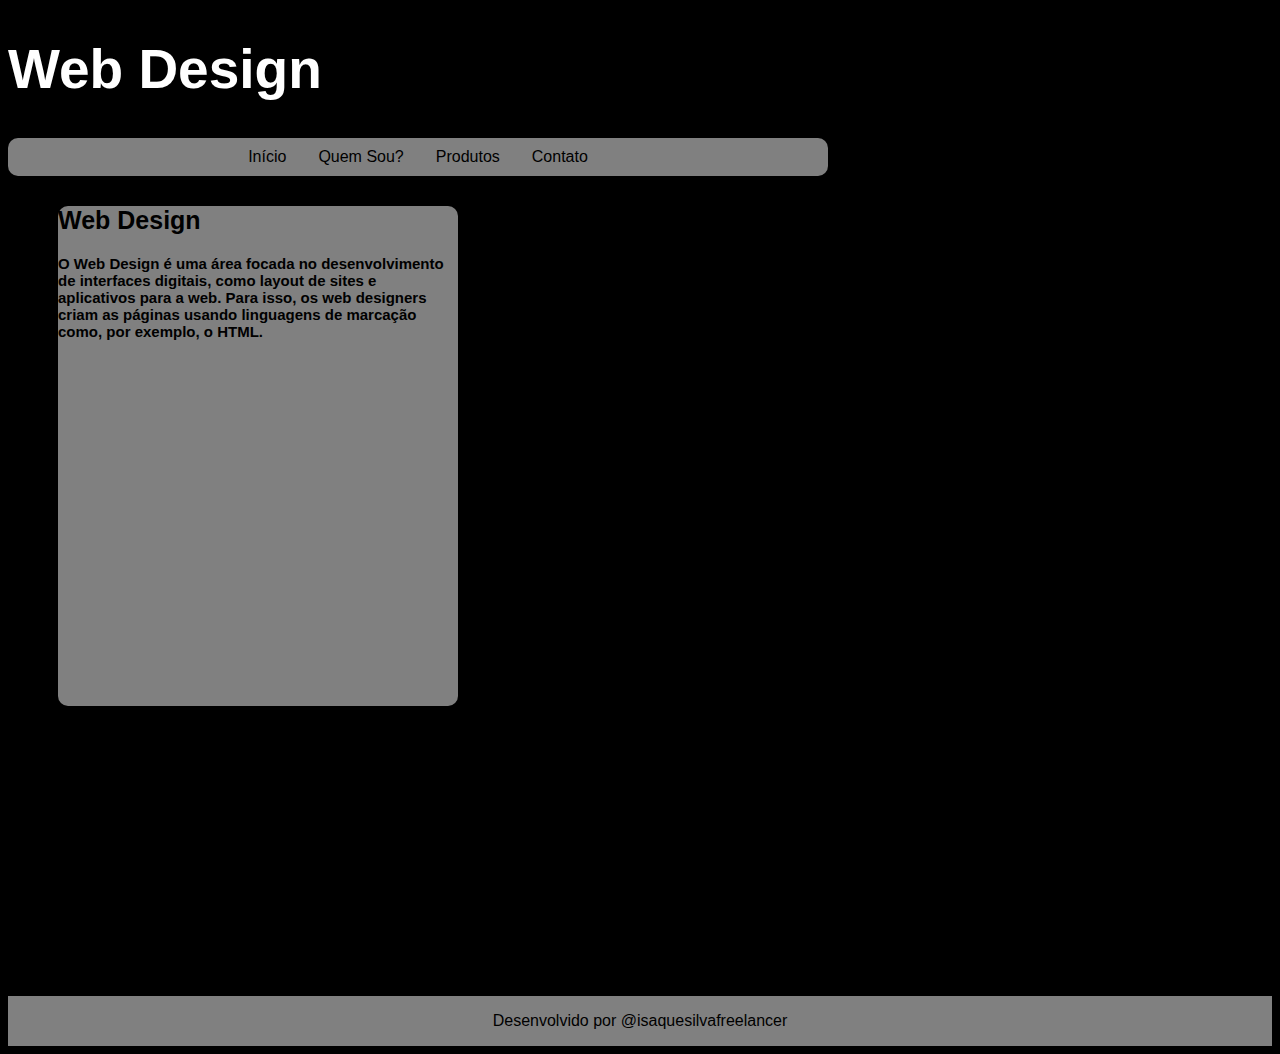
<file: index.html>
<!DOCTYPE html>
<html>

    <head>
        <title>Site Web Design</title>
        <link rel="stylesheet" href="style.css"/>
    </head>

    <body>
        <h1>Web Design</h1>

        <nav id="menu">
            <a class="item" href="index.html">Início</a>
            <a class="item" href="quem_somos.html">Quem Sou?</a>
            <a class="item" href="produtos.html">Produtos</a>
            <a class="item" href="contato.html">Contato</a>
        </nav>

        <div class="menu-vertical"><h2>Web Design</h2><h3>O Web Design é uma área focada no desenvolvimento de interfaces digitais, como layout de sites e aplicativos para a web. Para isso, os web designers criam as páginas usando linguagens de marcação como, por exemplo, o HTML.</h3></div>

      
        <footer class="footer">
            <p>Desenvolvido por @isaquesilvafreelancer</p>
        </footer>

    </body>
</html>
</file>
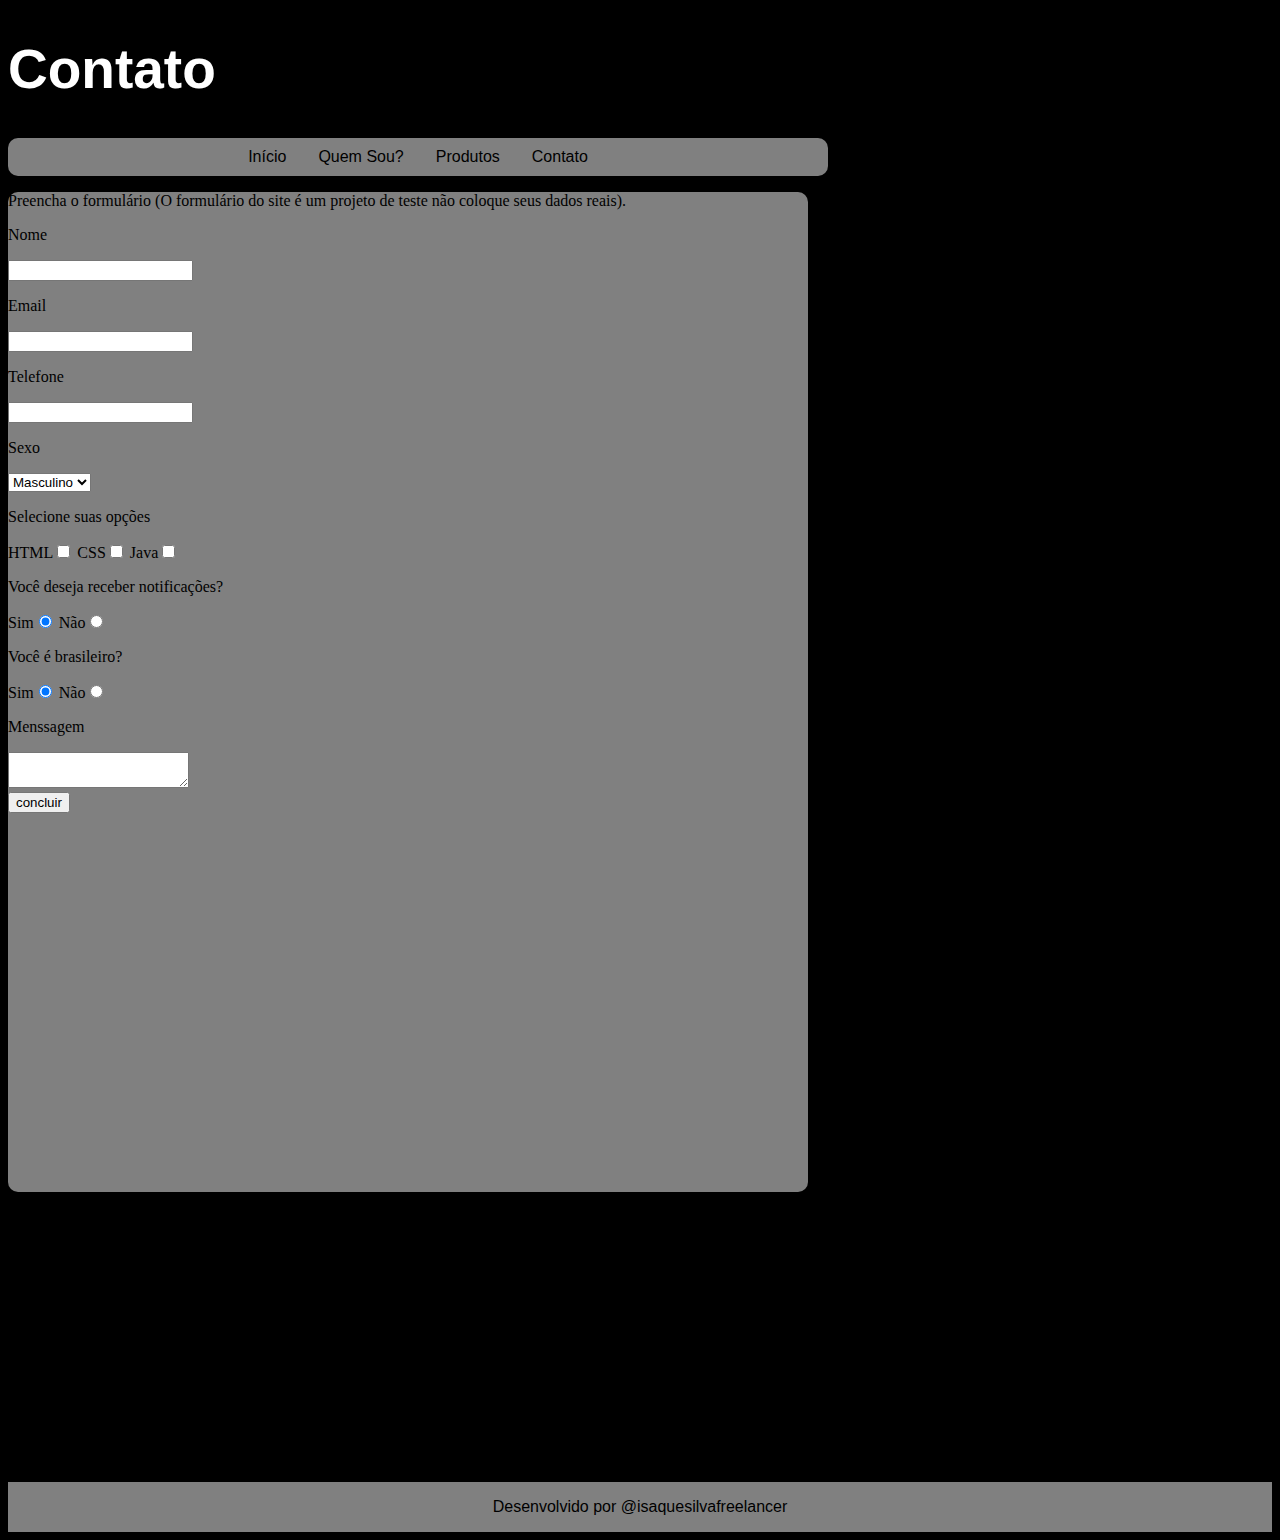
<file: contato.html>
<!DOCTYPE html>
<html>

    <head>
        <title>Site Web Design</title>
        <link rel="stylesheet" href="style.css"/>
    </head>

    <body>
        <h1>Contato</h1>

        <nav id="menu">
            <a class="item" href="index.html">Início</a>
            <a class="item" href="quem_somos.html">Quem Sou?</a>
            <a class="item" href="produtos.html">Produtos</a>
            <a class="item" href="contato.html">Contato</a>
        </nav>

        <nav id="formulario">
        <p>Preencha o formulário (O formulário do site é um projeto de teste não coloque seus dados reais).</p>

        <form action="envia_formulario.html" method="post">
            <p>Nome</p>
            <input type="text" name="nome">

            <p>Email</p>
            <input type="text" name="email">

            <p>Telefone</p>
            <input type="text" name="telofone">
            
            <p>Sexo</p>
            <select name="sexo">
                <option>Masculino</option>
                <option>Feminino</option>
            </select>

            <p>Selecione suas opções</p>
            <label>HTML<input type="checkbox" name="html"></label>
            <label>CSS<input type="checkbox" name="css"></label>
            <label>Java<input type="checkbox" name="java"></label>

            <p>Você deseja receber notificações?</p>
            <label>Sim<input type="radio" name="notificações" checked></label>
            <label>Não<input type="radio" name="notificações"></label>

            <p>Você é brasileiro?</p>
            <label>Sim<input type="radio" name="nacionalidade" checked></label>
            <label>Não<input type="radio" name="nacionalidade"></label>

            <p>Menssagem</p>
            <textarea name="mensagem"></textarea>

            <br>

            <input type="submit" value="concluir" name="">
        </form>
        </nav>

        <footer class="footer">
            <p>Desenvolvido por @isaquesilvafreelancer</p>
        </footer>

    </body>
</html>
</file>
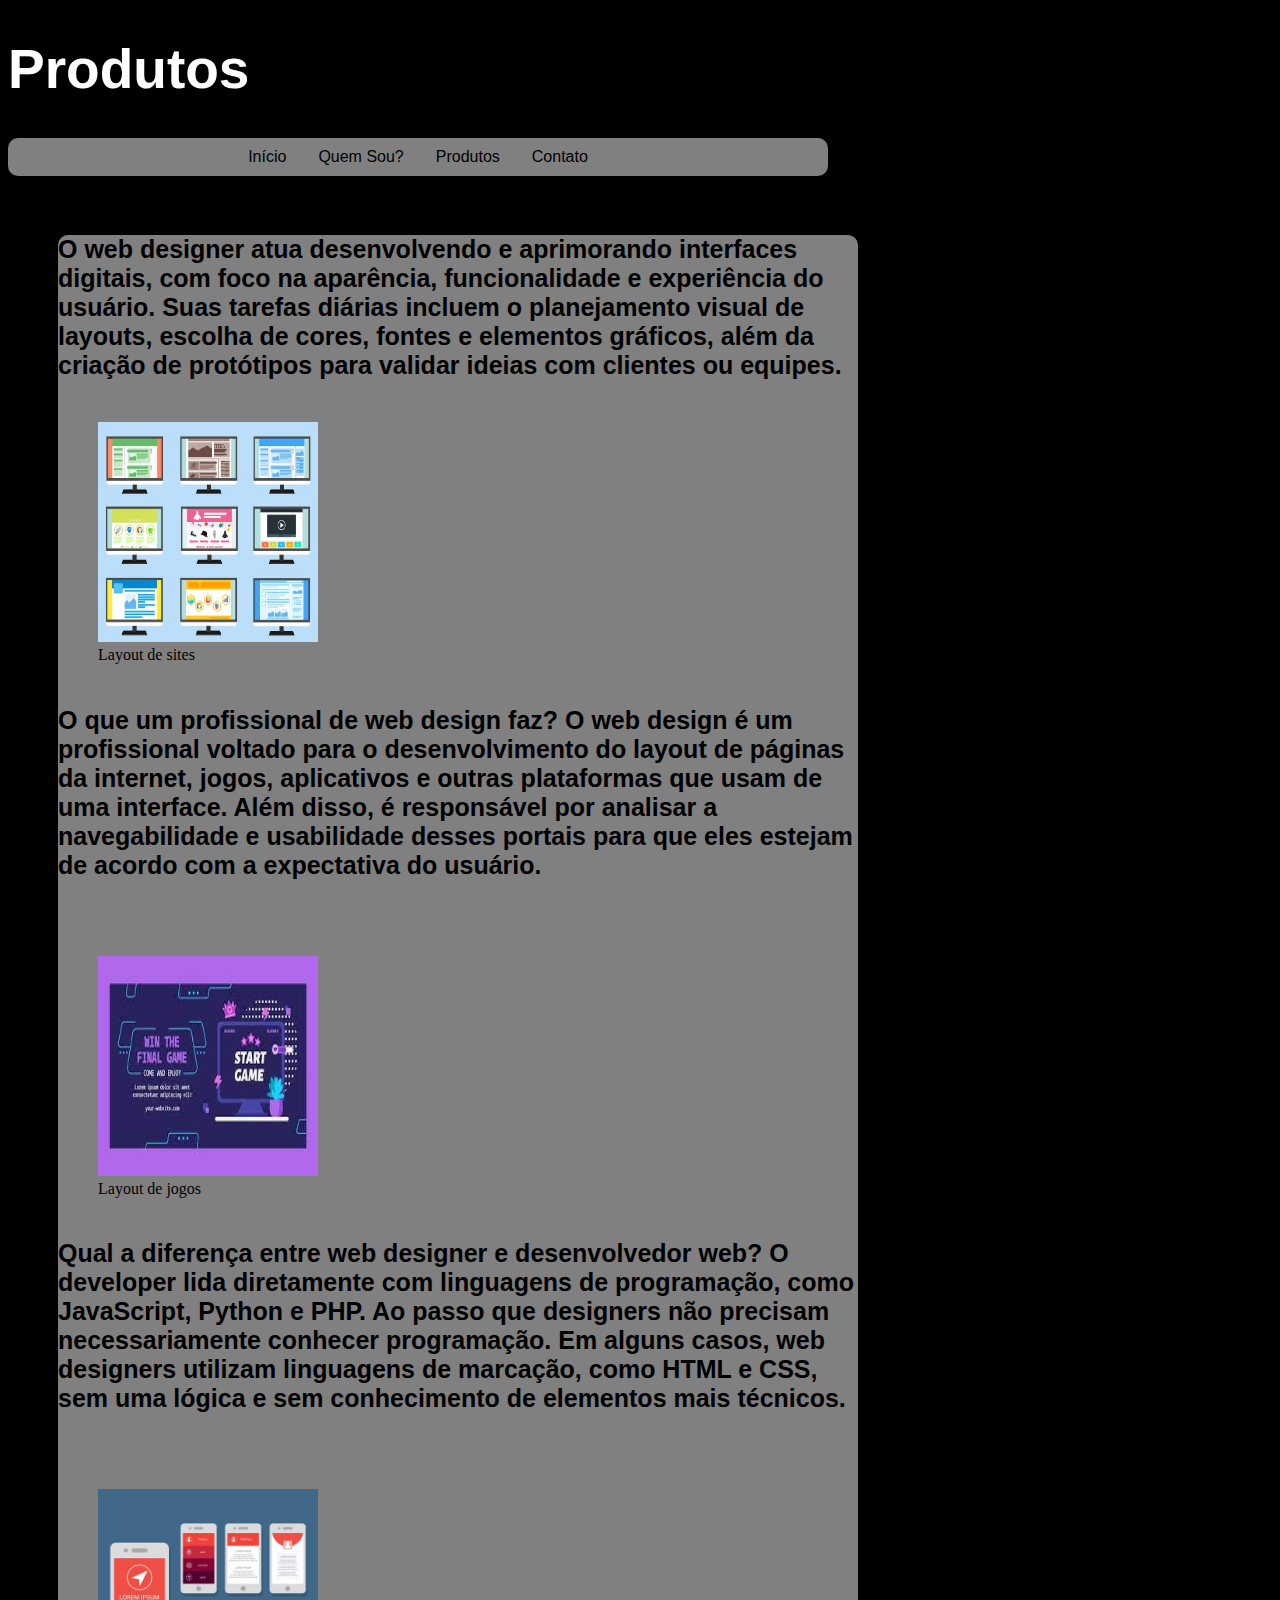
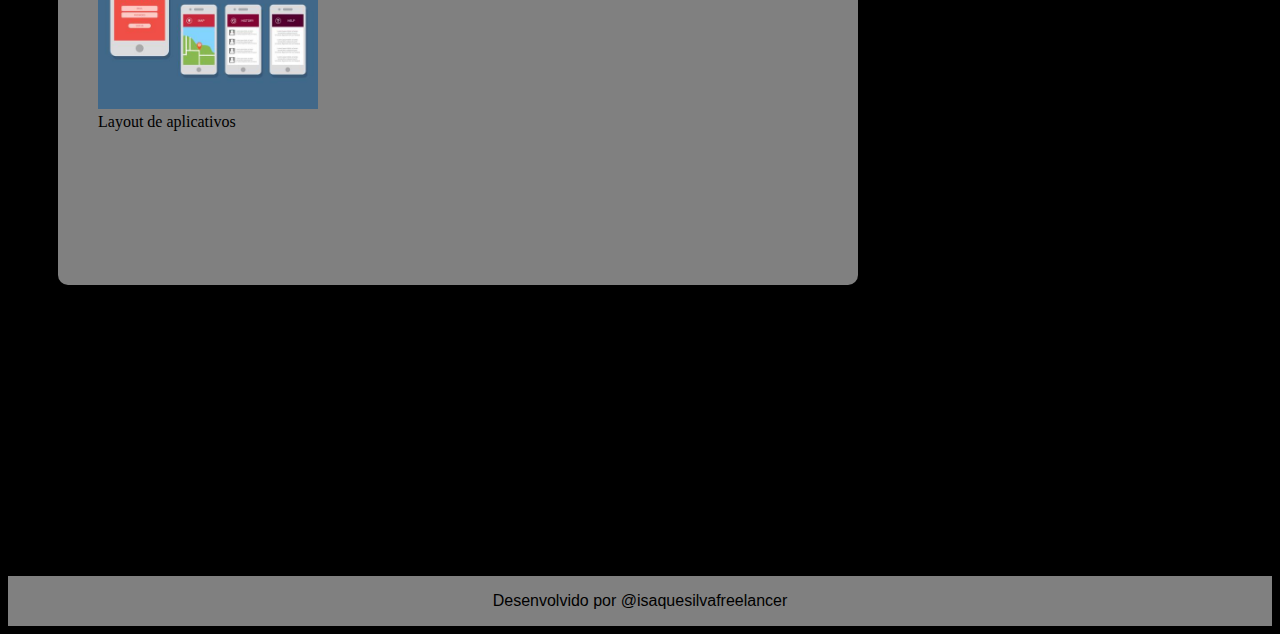
<file: produtos.html>
<!DOCTYPE html>
<html>

    <head>
        <title>Site Web Design</title>
        <link rel="stylesheet" href="style.css"/>
    </head>

    <body>
        <h1>Produtos</h1>

        <nav id="menu">
            <a class="item" href="index.html">Início</a>
            <a class="item" href="quem_somos.html">Quem Sou?</a>
            <a class="item" href="produtos.html">Produtos</a>
            <a class="item" href="contato.html">Contato</a>
        </nav>
        
        <br/>

        <div class="produtos">

            <h5>O web designer atua desenvolvendo e aprimorando interfaces digitais, com foco na aparência, funcionalidade e experiência do usuário. Suas tarefas diárias incluem o planejamento visual de layouts, escolha de cores, fontes e elementos gráficos, além da criação de protótipos para validar ideias com clientes ou equipes.</h5>

            <figure>
               <img src="img/layout de sites.jpg" width="220px" height="220px">
               <figcaption>Layout de sites</figcaption>
            </figure>

            <h5>O que um profissional de web design faz?
            O web design é um profissional voltado para o desenvolvimento do layout de páginas da internet, jogos, aplicativos e outras plataformas que usam de uma interface. Além disso, é responsável por analisar a navegabilidade e usabilidade desses portais para que eles estejam de acordo com a expectativa do usuário.</h5>

            <br/>

            <figure>
               <img src="img/images jogos.jpg" width="220px" height=" 220px">
               <figcaption>Layout de jogos</figcaption>
            </figure>   

            <h5>Qual a diferença entre web designer e desenvolvedor web?
            O developer lida diretamente com linguagens de programação, como JavaScript, Python e PHP. Ao passo que designers não precisam necessariamente conhecer programação. Em alguns casos, web designers utilizam linguagens de marcação, como HTML e CSS, sem uma lógica e sem conhecimento de elementos mais técnicos.</h5>
            
            <br/>
         
            <figure>
                <img src="img/layout do aplicativo.jpg" width="220px" height=" 220px">
                <figcaption>Layout de aplicativos</figcaption>
            </figure>  
            
        </div>

        <footer class="footer">
            <p>Desenvolvido por @isaquesilvafreelancer</p>
        </footer>

    </body>
</html>
</file>
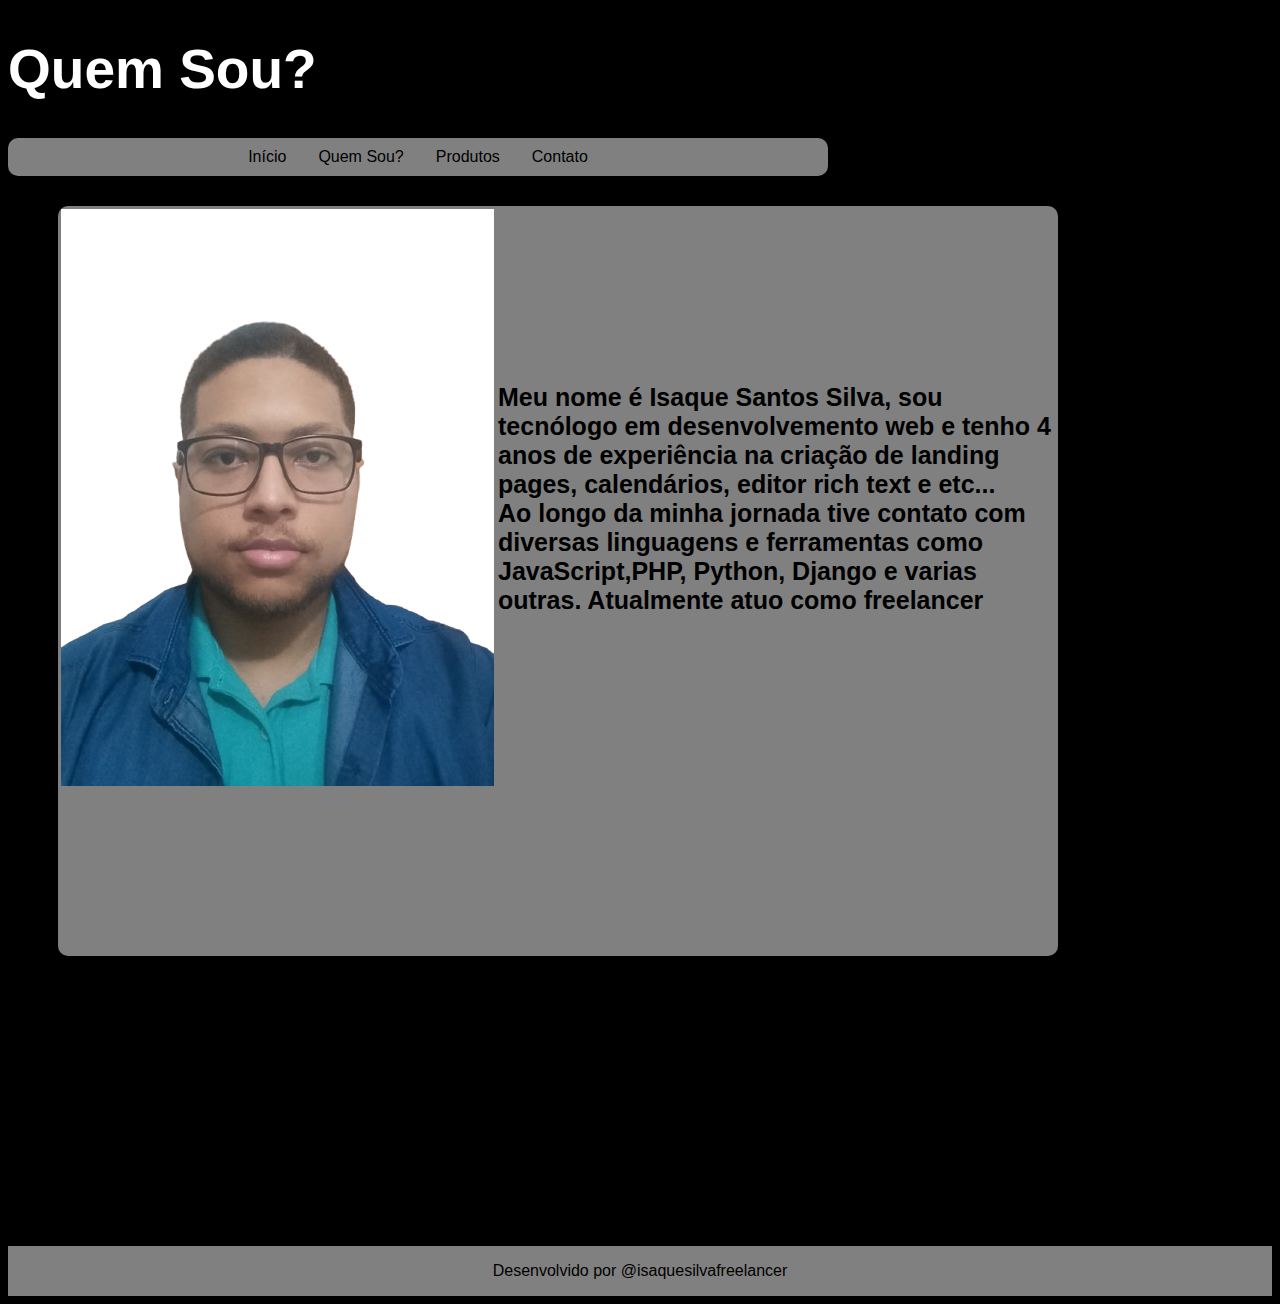
<file: quem_somos.html>
<!DOCTYPE html>
<html>

    <head>
        <title>Site Web Design</title>
        <link rel="stylesheet" href="style.css"/>
    </head>

    <body>
        <h1>Quem Sou?</h1>

        <nav id="menu">
            <a class="item" href="index.html">Início</a>
            <a class="item" href="quem_somos.html">Quem Sou?</a>
            <a class="item" href="produtos.html">Produtos</a>
            <a class="item" href="contato.html">Contato</a>
        </nav>

        <div class="quem_sou">
            <table>
                <tr>
                <td><img src="img/IMG_20241220_015301-removebg-preview_branco.png"></td>
                <td><h5>Meu nome é Isaque Santos Silva, sou tecnólogo em desenvolvemento web e
                     tenho 4 anos de experiência na criação de landing pages, calendários, 
                     editor rich text e etc...<br/>Ao longo da minha jornada tive contato com 
                     diversas linguagens e ferramentas como JavaScript,PHP, Python, Django e 
                     varias outras. Atualmente atuo como freelancer</h5></td>
                </tr>
            </table>


        </div>

        <footer class="footer">
            <p>Desenvolvido por @isaquesilvafreelancer</p>
        </footer>

    </body>
</html>
</file>
<file: style.css>
body {
    background-color: black;
}
 

h1 {
    color: white;
    font-family: Impact, Haettenschweiler, 'Arial Narrow Bold', sans-serif;
    font-size: 55px;
}

.menu-vertical {
    width: 400px;
    height: 500px;
    border-radius: 10px;
    margin-top: 30px;
    margin-left: 50px;
    background-color: gray; 
}

.menu-vertical:hover {
    margin-top: 90px;
    border: 2px solid white;
    border-radius: 1px 10px;
    margin-left: 250px;
    transition: 1s;
    scale: 2 ;
}

h2 {
    color: black;
    font-family: Impact, Haettenschweiler, 'Arial Narrow Bold', sans-serif;
    font-size: 25px;
}

h3 {
    color: black;
    font-family: Impact, Haettenschweiler, 'Arial Narrow Bold', sans-serif;
    font-size: 15px;  
}

h4 {
    color: black;
    font-family: Impact, Haettenschweiler, 'Arial Narrow Bold', sans-serif;
    font-size: 35px;  
}

h5 {
    color: black;
    font-family: Impact, Haettenschweiler, 'Arial Narrow Bold', sans-serif;
    font-size: 25px; 
}

#menu {
    width: 800px;
    background-color: gray;
    padding: 10px 10px;
    border-radius: 10px;
    text-align: center;
}

.item {
    max-width: 0px 10px ;
    font-family: 'Lucida Sans', 'Lucida Sans Regular', 'Lucida Grande', 'Lucida Sans Unicode', Geneva, Verdana, sans-serif;  
    text-decoration: none;
    color: black;
    padding: 7px 13px;
    border-bottom-left-radius: 7px;
    border-top-right-radius: 7px;
    border: 1px solid gray;
}


.item:hover {
    background-color: #fff;
    border: 1px solid #000;
    transition: 1s;
}

.produtos {
    width: 800px;
    height: 1650px;
    border-radius: 10px;
    margin-top: 30px;
    margin-left: 50px;
    background-color: gray; 
}

.quem_sou {
    width: 1000px;
    height: 750px;
    border-radius: 10px;
    margin-top: 30px;
    margin-left: 50px;
    background-color: gray; 
}

#formulario {
    width: 800px;
    height: 1000px;
    border-radius: 10px;
    background-color: gray; 
}

.sucess-formulario {
    width: 400px;
    height: 200px;
    border-radius: 10px;
    margin-top: 50px;
    margin-left: 750px;
    background-color: gray; 
}

.footer {
    width: 100%;
    height: 50px;
    margin-top: 23%;
    display: flex;
    justify-content: center;
    align-items: center;
    font-family: 'Lucida Sans', 'Lucida Sans Regular', 'Lucida Grande', 'Lucida Sans Unicode', Geneva, Verdana, sans-serif;
    color: black;
    background-color: gray;
}    

@media (max-width:785px) {
    .navigation{
        padding: 18px 20px;
    }

    body {
        width: 50%;
        height: 50%;
    }   

    #menu {
        width: 400px;
        background-color: gray;
        padding: 10px 10px;
        border-radius: 10px;
        text-align: center;
    }

    .menu-vertical {
        width: 200px;
        height: 225px;
        border-radius: 10px;
        margin-top: 30px;
        margin-left: 50px;
        background-color: gray; 
    }

    .menu-vertical:hover {
        margin-top: 80px;
        border: 2px solid white;
        border-radius: 1px 10px;
        margin-left: 120px;
        transition: 1s;
        scale: 1.50 ;
    }

    .quem_sou {
        width: 370px;
        height: 350px;
        border-radius: 10px;
        margin-top: 30px;
        margin-left: 10px;
        background-color: gray;

    }

    #formulario {
        width: 400px;
        height: 680px;
        border-radius: 10px;
        background-color: gray; 
    }
    
    .produtos {
        width: 400px;
        height: 1600px;
        border-radius: 10px;
        margin-top: 30px;
        margin-left: 20px;
        background-color: gray; 
    }

    h5 {
        color: black;
        font-family: Impact, Haettenschweiler, 'Arial Narrow Bold', sans-serif;
        font-size: 17px; 

    }
    
    img {
        width: 50%;
        height: 25%;

    }

    .sucess-formulario {
        width: 200px;
        height: 150px;
        border-radius: 10px;
        margin-top: 50px;
        margin-left: 75px;
        background-color: gray; 
    }

   .footer {
        width: 785px;
        height: 50px;
        margin-top: 25px;
        display: flex;
        justify-content: center;
        align-items: center;
        font-family: 'Lucida Sans', 'Lucida Sans Regular', 'Lucida Grande', 'Lucida Sans Unicode', Geneva, Verdana, sans-serif;
        color: black;
        background-color: gray;
    }
}

@media (max-width:640px) {
    .footer {
        width: 640px;
        height: 50px;
        margin-top: 25px;
        display: flex;
        justify-content: center;
        align-items: center;
        font-family: 'Lucida Sans', 'Lucida Sans Regular', 'Lucida Grande', 'Lucida Sans Unicode', Geneva, Verdana, sans-serif;
        color: black;
        background-color: gray;
    }

}
</file>
